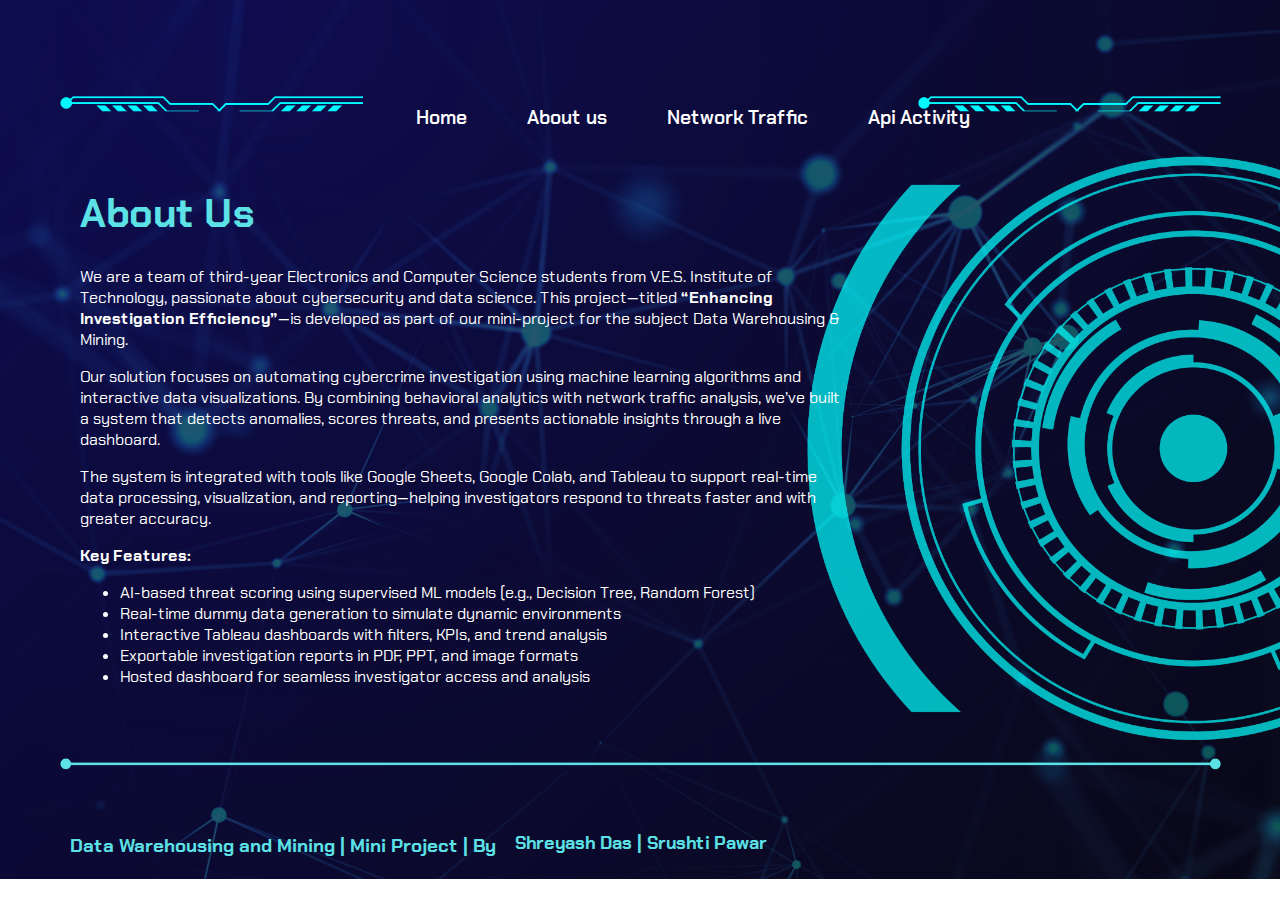
<file: about.html>
<!DOCTYPE html>
<html lang="en">
<head>
    <meta charset="UTF-8">
    <meta name="viewport" content="width=device-width, initial-scale=1.0">
    <title>About us</title>
    <link rel="stylesheet" href="style.css">
</head>
<body>
    <nav class="navbar">
        <ul>
            <li><a href="index.html">Home</a></li>
            <li><a href="about.html">About us</a></li>
            <li><a href="network.html">Network Traffic</a></li>
            <li><a href="api.html">Api Activity</a></li>
        </ul>
    </nav>
    <div class="about">
        <h1>About Us</h1>
        <p>
          We are a team of third-year Electronics and Computer Science students from V.E.S. Institute of Technology, passionate about cybersecurity and data science. This project—titled <strong>“Enhancing Investigation Efficiency”</strong>—is developed as part of our mini-project for the subject Data Warehousing & Mining. 
        </p>
        <p>
          Our solution focuses on automating cybercrime investigation using machine learning algorithms and interactive data visualizations. By combining behavioral analytics with network traffic analysis, we’ve built a system that detects anomalies, scores threats, and presents actionable insights through a live dashboard.
        </p>
        <p>
          The system is integrated with tools like Google Sheets, Google Colab, and Tableau to support real-time data processing, visualization, and reporting—helping investigators respond to threats faster and with greater accuracy.
        </p>
        <p><strong>Key Features:</strong></p>
        <ul>
          <li>AI-based threat scoring using supervised ML models (e.g., Decision Tree, Random Forest)</li>
          <li>Real-time dummy data generation to simulate dynamic environments</li>
          <li>Interactive Tableau dashboards with filters, KPIs, and trend analysis</li>
          <li>Exportable investigation reports in PDF, PPT, and image formats</li>
          <li>Hosted dashboard for seamless investigator access and analysis</li>
        </ul>
      </div>
      
    <footer>
        <h3>Data Warehousing and Mining   |  Mini Project  | By</h3>
        <h4>Shreyash Das  | Srushti Pawar </h4>
    </footer>
    
</body>
</html>
</file>
<file: style.css>
@import url('https://fonts.googleapis.com/css2?family=Chakra+Petch:ital,wght@0,300;0,400;0,500;0,600;0,700;1,300;1,400;1,500;1,600;1,700&display=swap');
body{
    margin:0;
    padding:0;
    font-family: "Chakra Petch", sans-serif;
    background-image:url('bg-dwm.png');
    background-size:cover;
    background-repeat: no-repeat;
}


nav ul{
    display:flex;
    margin-left: 27%;
    margin-top: 55px;
}
nav ul li{
    list-style-type:none;
    margin:30px;
    margin-top:50px;
    font-size:1.2rem;
}
nav ul li a{
    text-decoration:none;
    color: white;
    font-weight:600;
}
nav ul li a:hover{
    color:#5ce1e6;
    text-decoration:underline dashed;
}
.header{
    color:#5ce1e6;
    margin-left:5%;
    margin-top:7%;
}
.header p{
    font-size: 3.7rem;
    font-weight:600;
}
.header h4{
    font-size:2rem;
    color:white;
    margin-top: -40px;
}

footer{
    color:#5ce1e6;
    margin-top:10%;
    display:flex;
}
footer h4{
    margin-left:1.5%;
    margin-top: 1.25%;
    font-size:18px;
    
}
footer h3{
    margin-left:70px;
    
}
.about{
    width: 60%;
    margin-left: 80px;
    color:white;
    justify-content: justified;
}
.about h1{
    color:#5ce1e6;
    font-size: 2.5rem; 
}
</file>
